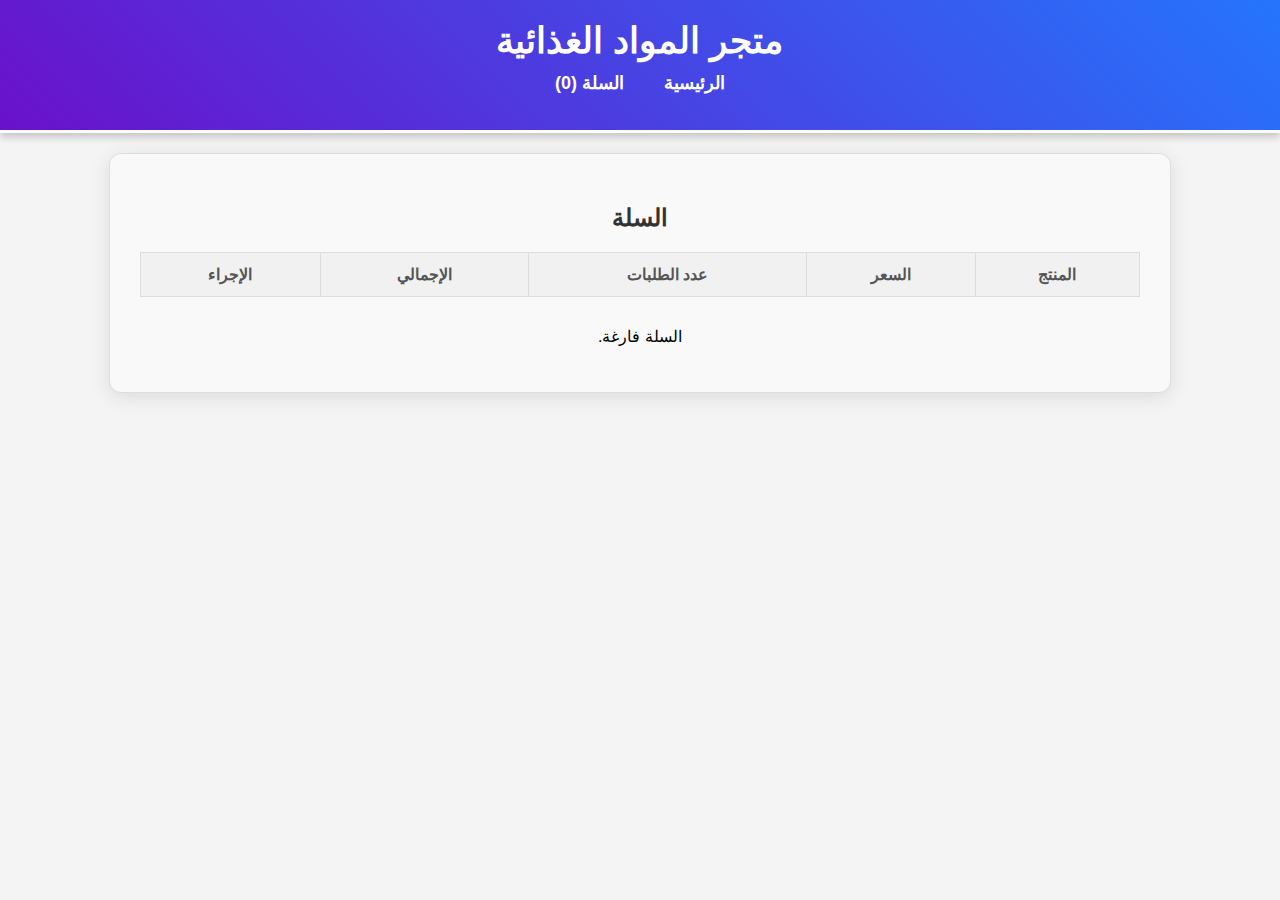
<file: cart.html>
<!DOCTYPE html>
<html lang="ar">
<head>
    <meta charset="UTF-8">
    <meta name="viewport" content="width=device-width, initial-scale=1.0">
    <title>السلة - متجر المواد الغذائية</title>
    <link rel="stylesheet" href="style.css">
</head>
<body>
    <header>
        <div class="logo">
            <h1>متجر المواد الغذائية</h1>
        </div>
        <nav>
            <ul>
                <li><a href="index.html">الرئيسية</a></li>
                <li><a href="cart.html">السلة (<span id="cart-count">0</span>)</a></li>
            </ul>
        </nav>
    </header>

    <!-- صفحة السلة -->
    <section id="cart">
        <h2>السلة</h2>
        <table id="cart-table">
            <thead>
                <tr>
                    <th>المنتج</th>
                    <th>السعر</th>
                    <th>عدد الطلبات</th>
                    <th>الإجمالي</th>
                    <th>الإجراء</th>
                </tr>
            </thead>
            <tbody id="cart-items-list">
                <!-- سيتم ملء السلة بالمنتجات هنا بواسطة JavaScript -->
            </tbody>
        </table>
        <p id="cart-empty-message" style="display: none;">السلة فارغة.</p>
        <p id="cart-total">الإجمالي: 0 ريال</p>
        <div id="whatsapp-checkout" style="display: none;">
            <button id="whatsapp-btn">تمام الشراء عبر واتساب</button>
        </div>

        <!-- زر تفريغ السلة -->
        <div id="clear-cart-container" style="display: none;">
            <button id="clear-cart-btn">تفريغ السلة</button>
        </div>
    </section>

    <script src="cart.js"></script>
</body>
</html>
</file>
<file: style.css>
/* تنسيق صفحة الويب */
body {
    font-family: Arial, sans-serif;
    direction: rtl;
    margin: 0;
    padding: 0;
    box-sizing: border-box;
    background-color: #f4f4f4;
    padding-bottom: 80px; /* المسافة المطلوبة لظهور الفوتر بشكل مناسب */
}

/* تنسيق الـ Header */
header {
    background: linear-gradient(45deg, #6a11cb, #2575fc); /* تدرج لوني جذاب */
    color: white;
    padding: 20px 0;
    text-align: center;
    font-weight: bold;
    box-shadow: 0 4px 8px rgba(0, 0, 0, 0.2);
    border-bottom: 3px solid #fff; /* إضافة حد سفلي لتحديد الـ header */
}

header .logo h1 {
    margin: 0;
    font-size: 36px;
}

header nav ul {
    list-style: none;
    padding: 0;
    display: flex;
    justify-content: center;
    align-items: center;
    margin-top: 10px;
}

header nav ul li {
    margin: 0 20px;
}

header nav ul li a {
    color: white;
    text-decoration: none;
    font-size: 18px;
    font-weight: bold;
    transition: color 0.3s ease; /* تأثير تغيير اللون عند التحويم */
}

header nav ul li a:hover {
    color: #ffeb3b; /* لون أصفر جذاب عند التحويم */
}

/* تنسيق خانة البحث تحت الـ header */
#search-bar {
    background-color: #ffffff;
    padding: 15px 0;
    text-align: center;
    box-shadow: 0 4px 8px rgba(0, 0, 0, 0.1);
    margin-top: 10px;
    border-radius: 10px;
    width: 80%; /* جعل محرك البحث أكثر اتساعًا */
    max-width: 500px; /* حد أقصى للعرض */
    margin-left: auto;
    margin-right: auto;
}

#search-bar input[type="text"] {
    padding: 12px;
    font-size: 16px;
    border: 2px solid #007bff; /* حد أزرق للبحث */
    border-radius: 25px; /* حواف دائرية لإعطاء مظهر عصري */
    width: 85%; /* جعل مربع البحث أكثر اتساعًا */
    transition: border-color 0.3s ease, box-shadow 0.3s ease; /* تأثير عند التحويم */
}

#search-bar input[type="text"]:focus {
    border-color: #ffeb3b; /* تغيير اللون إلى الأصفر عند التحديد */
    box-shadow: 0 0 10px rgba(255, 235, 59, 0.7); /* تأثير ضوء عند التركيز على مربع البحث */
}

#search-bar input[type="text"]::placeholder {
    color: #bbb; /* لون النص في placeholder */
}

/* تنسيق للأقسام */
section {
    padding: 40px 20px;
    text-align: center;
}

/* تنسيق المنتجات */
#products {
    background-color: #fff;
    padding: 20px;
}

/* استخدام CSS Grid لعرض منتجين في نفس السطر */
.product-list {
    display: grid;
    grid-template-columns: repeat(2, 1fr); /* عرض منتجين في نفس السطر */
    gap: 20px; /* المسافة بين المنتجات */
    margin-top: 20px;
    padding: 0px;
}

.product {
    background-color: #efefef;
    padding: 15px;
    border-radius: 8px;
    text-align: center;
    box-sizing: border-box;
    margin-bottom: 20px;
    display: flex;
    flex-direction: column;  /* جعل العناصر تتراكم رأسياً */
    justify-content: space-between; /* توزيع المحتوى بشكل متساوٍ */
    height: 100%; /* تعيين ارتفاع المنتج ليتناسب مع العناصر داخله */
    min-height: 400px; /* تحديد الحد الأدنى للارتفاع لضمان التوازن */
    transition: transform 0.3s ease, box-shadow 0.3s ease;
}

.product:hover {
    transform: scale(1.05); /* تأثير تكبير المنتج عند التحويم */
    box-shadow: 0 4px 15px rgba(0, 0, 0, 0.1); /* تأثير الظل عند التحويم */
}

.product img {
    width: 100%;
    height: auto;
    border-radius: 8px;
    margin-bottom: 10px;
    transition: transform 0.3s ease;
}

.product img:hover {
    transform: scale(1.05);  /* تكبير الصورة عند التمرير عليها */
}

.product h3, .product p {
    margin: 5px 0;
    font-size: 18px;
}

.add-to-cart {
    background-color: #28a745;
    color: white;
    padding: 10px 20px;
    font-size: 16px;
    border: none;
    border-radius: 5px;
    cursor: pointer;
    transition: background-color 0.3s ease, transform 0.3s ease;
    margin-top: auto;  /* تأكد من وضع الزر في أسفل المنتج */
}

.add-to-cart:hover {
    background-color: #218838;
    transform: scale(1.05);  /* تكبير الزر عند التحويم */
}

/* تنسيق السلة */
#cart {
    margin-top: 20px;
    padding: 30px;
    border: 1px solid #ddd;
    border-radius: 12px;
    background-color: #f9f9f9;
    width: 90%;
    max-width: 1000px;
    margin-left: auto;
    margin-right: auto;
    box-shadow: 0 4px 20px rgba(0, 0, 0, 0.1);
    transition: all 0.3s ease;
}

#cart:hover {
    transform: scale(1.02);
}

#cart h2 {
    text-align: center;
    font-family: 'Arial', sans-serif;
    font-size: 24px;
    color: #333;
    margin-bottom: 20px;
}
#cart-table {
    width: 100%;
    border-collapse: collapse;
    margin-bottom: 30px;
}

#cart-table th, #cart-table td {
    padding: 12px;
    border: 1px solid #ddd;
    text-align: center;
    font-size: 16px;
    color: #555;
    font-family: 'Arial', sans-serif;
}

#cart-table th {
    background-color: #f1f1f1;
    font-weight: bold;
}

#cart-total {
    font-size: 20px;
    font-weight: bold;
    text-align: right;
    margin-bottom: 20px;
    color: #444;
    font-family: 'Arial', sans-serif;
}

#whatsapp-checkout {
    text-align: center;
    margin-top: 20px;
}

#whatsapp-btn {
    background-color: #25D366;
    color: white;
    padding: 12px 24px;
    font-size: 18px;
    font-weight: bold;
    border: none;
    border-radius: 50px;
    cursor: pointer;
    box-shadow: 0 5px 15px rgba(0, 0, 0, 0.1);
    transition: background-color 0.3s, transform 0.2s ease-in-out;
    width: 90%;
}

#whatsapp-btn:hover {
    background-color: #128C7E;
    transform: translateY(-3px);
}

#clear-cart-btn {
    background-color: #f44336;
    color: white;
    border: none;
    padding: 12px 24px;
    cursor: pointer;
    font-size: 18px;
    border-radius: 50px;
    transition: background-color 0.3s, transform 0.2s ease-in-out;
    box-shadow: 0 5px 15px rgba(0, 0, 0, 0.1);
    width: 70%;
}

#clear-cart-btn:hover {
    background-color: #d32f2f;
    transform: translateY(-3px);
}

@media (max-width: 768px) {
    #cart {
        padding: 20px;
    }

    #cart h2 {
        font-size: 22px;
    }

    #cart-table th, #cart-table td {
        font-size: 18px;
    }

    #whatsapp-btn, #clear-cart-btn {
        
        padding: 14px;
        font-size: 16px;
    }
}

/* تنسيق أيقونة السلة الثابتة */

#cart-icon {
    position: fixed;
    bottom: 80px;  /* المسافة من الأسفل بحيث تكون الأيقونة فوق الفوتر */
    right: 20px;   /* المسافة من الجهة اليمنى */
    background-color: #28a745;
    border-radius: 50%;
    padding: 15px;
    box-shadow: 0 4px 8px rgba(0, 0, 0, 0.2);
    color: white;
    font-size: 24px;
    cursor: pointer;
    transition: background-color 0.3s ease;
    z-index: 1001;  /* تأكيد ظهور الأيقونة فوق الفوتر */
}

#cart-icon a {
    color: white;
    text-decoration: none;
    display: flex;
    align-items: center;
    justify-content: center;
}

#cart-icon i {
    font-size: 24px;
}

#cart-icon span {
    background-color: red;
    border-radius: 50%;
    padding: 5px 10px;
    font-size: 14px;
    position: absolute;
    top: -5px;
    right: -5px;
}

/* تأثير التحويم لأيقونة السلة */
#cart-icon:hover {
    background-color: #218838;
}
/* إضافة تأثيرات حركية للأيقونة عند التحويم */
@keyframes bounce {
    0% {
        transform: translateY(0);
    }
    50% {
        transform: translateY(-10px);
    }
    100% {
        transform: translateY(0);
    }
}

/* تحسين الفوتر */
footer {
    background-color: #444;
    color: white;
    text-align: center;
    padding: 25px 0;
    position: fixed;
    bottom: 0;
    left: 0;
    width: 100%;
    z-index: 1000;
}

footer p {
    font-size: 13px;
    margin-top: 10px;
}

.footer-images {
    display: flex;
    justify-content: center;
    gap: 15px;
    margin-bottom: 10px;
}

.footer-images img {
    width: 100px;
    height: auto;
    border-radius: 8px;
    transition: transform 0.3s ease;
}

.footer-images img:hover {
    transform: scale(1.1); /* تأثير تكبير الصورة عند التمرير عليها */
}
</file>
